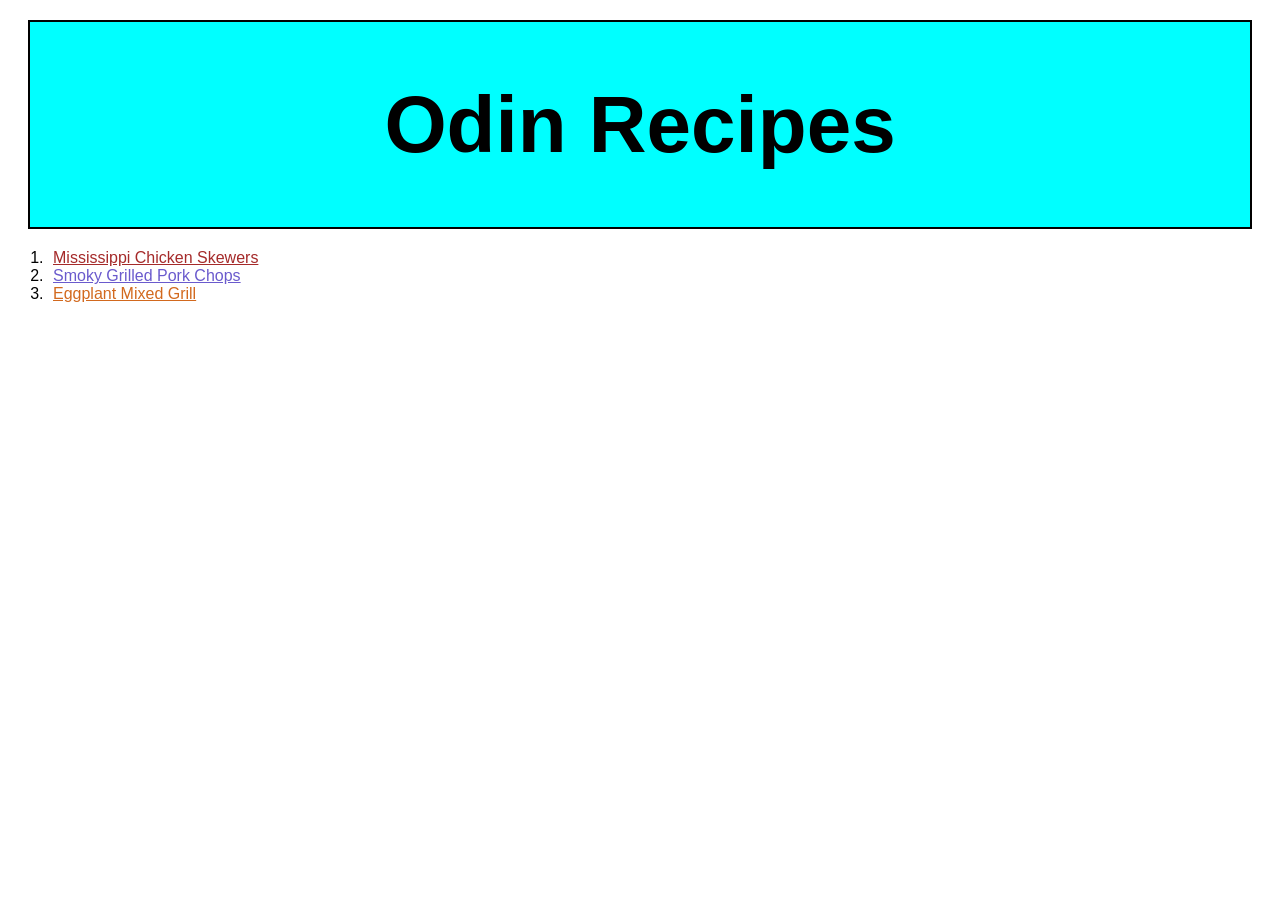
<file: index.html>
<!DOCTYPE html>
<html lang="en">
<head>
    <meta charset="UTF-8">
    <meta name="viewport" content="width=device-width, initial-scale=1.0">
    <title>Recipe Project</title>
    <link rel="stylesheet" href="style.css">
</head>
<body>
    <div class="heading">
        <h1>Odin Recipes</h1>
    </div>
    <ol id="orlist"">
        <li><a id="first" href="recipes/Mississippi-Chicken-Skewers.html">Mississippi Chicken Skewers</a></li>
        <li><a id="second" href="recipes/Smoky-Grilled-Pork-Chops.html">Smoky Grilled Pork Chops</a></li>
        <li><a id="third" href="recipes/Eggplant-Mixed-Grill.html">Eggplant Mixed Grill</a></li>
    </ol>
</body>
</html>
</file>
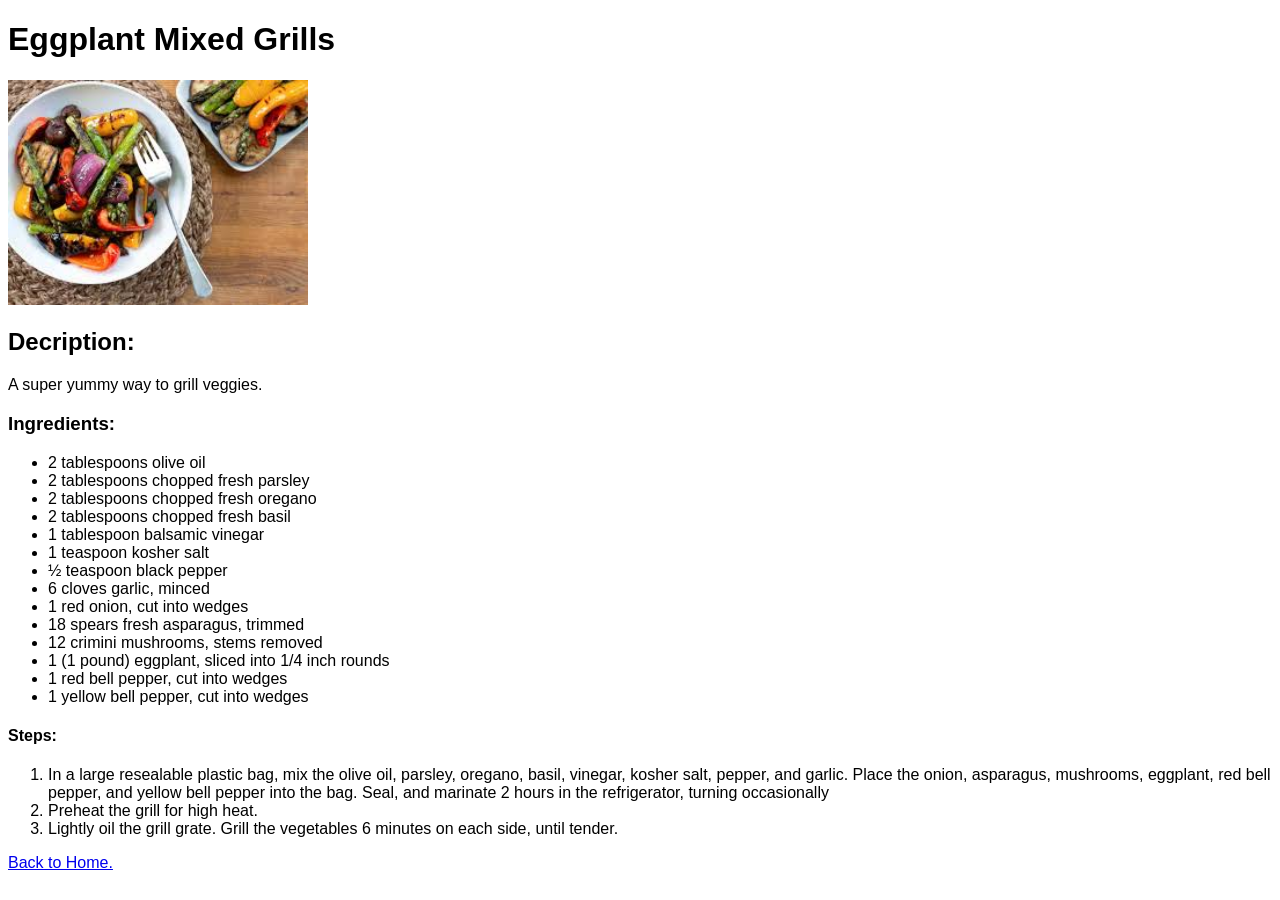
<file: recipes/Eggplant-Mixed-Grill.html>
<!DOCTYPE html>
<html lang="en">
<head>
    <meta charset="UTF-8">
    <meta name="viewport" content="width=device-width, initial-scale=1.0">
    <title>Eggplant Mixed Grill</title>
    <link rel="stylesheet" href="../style.css">
</head>
<body>
    <h1>Eggplant Mixed Grills</h1>
    <img src="../recipes/Eggplant-Mixed-Grill.jpg" width="300">
    <h2>Decription:</h2>
    <p>A super yummy way to grill veggies.</p>
    <h3>Ingredients:</h3>
    <ul>
        <li>2 tablespoons olive oil</li>
        <li>2 tablespoons chopped fresh parsley</li>
        <li>2 tablespoons chopped fresh oregano</li>
        <li>2 tablespoons chopped fresh basil</li>
        <li>1 tablespoon balsamic vinegar</li>
        <li>1 teaspoon kosher salt</li>
        <li>½ teaspoon black pepper</li>
        <li>6 cloves garlic, minced</li>
        <li>1 red onion, cut into wedges</li>
        <li>18 spears fresh asparagus, trimmed</li>
        <li>12 crimini mushrooms, stems removed</li>
        <li>1 (1 pound) eggplant, sliced into 1/4 inch rounds</li>
        <li>1 red bell pepper, cut into wedges</li>
        <li>1 yellow bell pepper, cut into wedges</li>
    </ul>
    <h4>Steps:</h4>
    <ol>
        <li>In a large resealable plastic bag, mix the olive oil, parsley, oregano, basil, vinegar, kosher salt, pepper, and garlic. Place the onion, asparagus, mushrooms, eggplant, red bell pepper, and yellow bell pepper into the bag. Seal, and marinate 2 hours in the refrigerator, turning occasionally</li>
        <li>Preheat the grill for high heat.</li>
        <li>Lightly oil the grill grate. Grill the vegetables 6 minutes on each side, until tender.</li>
    </ol>
    <a href="../index.html">Back to Home.</a>
</body>
</html>
</file>
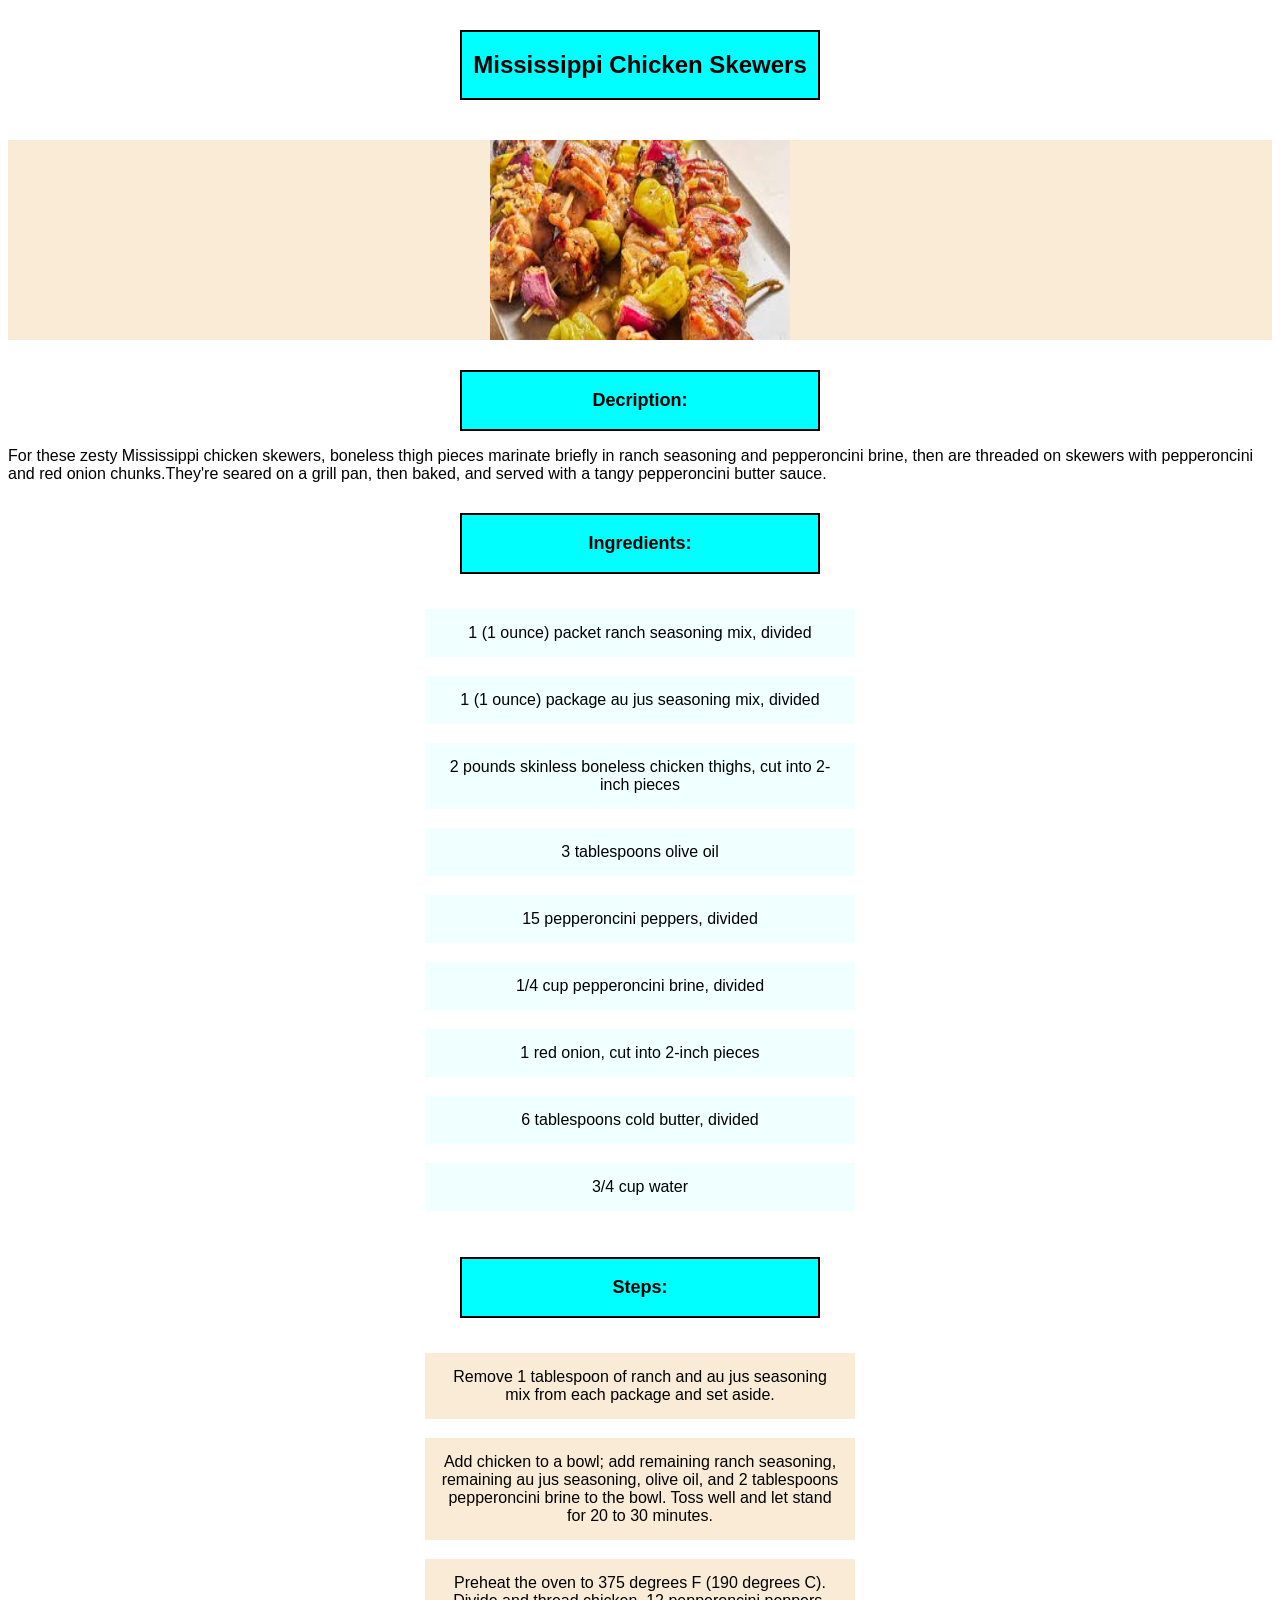
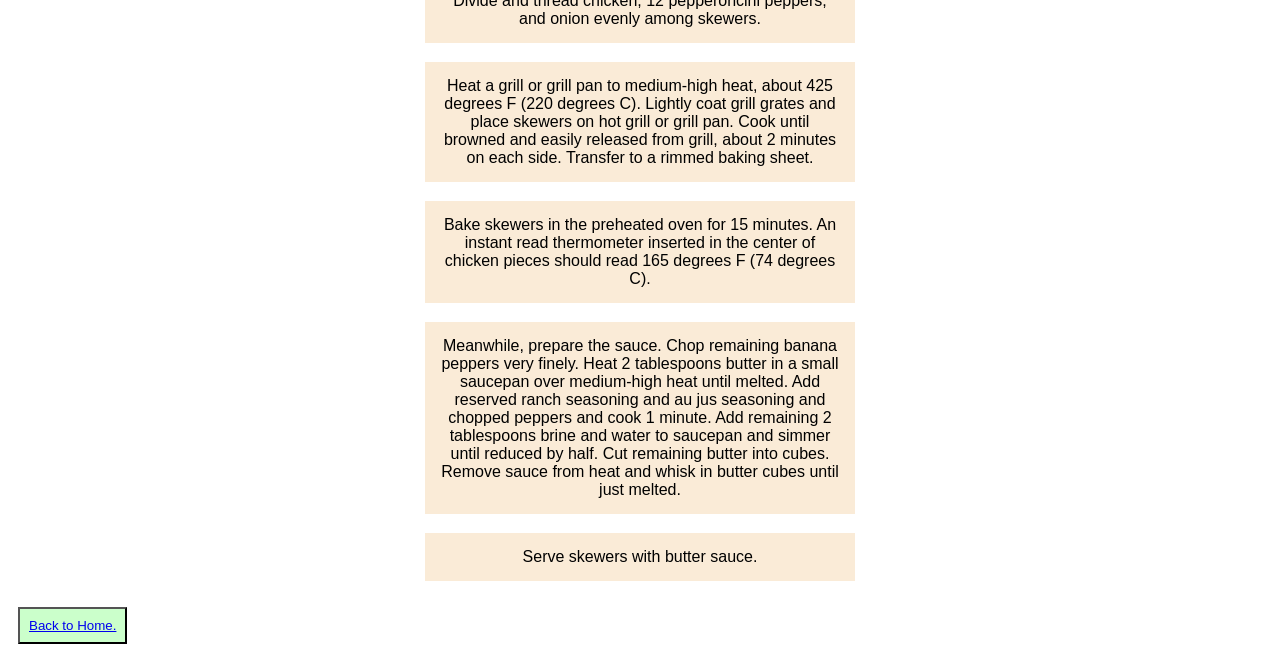
<file: recipes/Mississippi-Chicken-Skewers.html>
<!DOCTYPE html>
<html lang="en">
<head>
    <meta charset="UTF-8">
    <meta name="viewport" content="width=device-width, initial-scale=1.0">
    <title>Mississippi Chicken Skewers Recipe</title>
    <link rel="stylesheet" href="../style.css">
</head>
<body>
    <div class="heading page">
        <h1>Mississippi Chicken Skewers</h1>
    </div>
    <div id="img" >
        <img src="../recipes/Mississippi-Chicken-Skewers.jpg" width="300">
    </div>
    <div class="heading page down">
        <h2>Decription:</h2>
    </div>
    <div class="p">
        <p>For these zesty Mississippi chicken skewers, boneless thigh pieces marinate briefly in ranch seasoning and pepperoncini brine, then are threaded on skewers with pepperoncini and red onion chunks.They're seared on a grill pan, then baked, and served with a tangy pepperoncini butter sauce.</p>
    </div>
    <div class="heading page down">
        <h2>Ingredients:</h2>
    </div>

    <div class="ing">
    <ul>
        <li class="bullet one">1 (1 ounce) packet ranch seasoning mix, divided</li>
        <li class="bullet one">1 (1 ounce) package au jus seasoning mix, divided</li>
        <li class="bullet one">2 pounds skinless boneless chicken thighs, cut into 2-inch pieces</li>
        <li class="bullet one">3 tablespoons olive oil</li>
        <li class="bullet one">15 pepperoncini peppers, divided</li>
        <li class="bullet one">1/4 cup pepperoncini brine, divided</li>
        <li class="bullet one">1 red onion, cut into 2-inch pieces</li>
        <li class="bullet one">6 tablespoons cold butter, divided</li>
        <li class="bullet one">3/4 cup water</li>
    </ul>
    </div>
    <div class="heading page down">
        <h2>Steps:</h2>
    </div>
    <div class="ing">
    <ol class="ol">
        <li class="bullet">Remove 1 tablespoon of ranch and au jus seasoning mix from each package and set aside.</li>
        <li class="bullet">Add chicken to a bowl; add remaining ranch seasoning, remaining au jus seasoning, olive oil, and 2 tablespoons pepperoncini brine to the bowl. Toss well and let stand for 20 to 30 minutes. </li>
        <li class="bullet">Preheat the oven to 375 degrees F (190 degrees C). Divide and thread chicken, 12 pepperoncini peppers, and onion evenly among skewers. </li>
        <li class="bullet">Heat a grill or grill pan to medium-high heat, about 425 degrees F (220 degrees C). Lightly coat grill grates and place skewers on hot grill or grill pan. Cook until browned and easily released from grill, about 2 minutes on each side. Transfer to a rimmed baking sheet.</li>
        <li class="bullet">Bake skewers in the preheated oven for 15 minutes. An instant read thermometer inserted in the center of chicken pieces should read 165 degrees F (74 degrees C). </li>
        <li class="bullet">Meanwhile, prepare the sauce. Chop remaining banana peppers very finely. Heat 2 tablespoons butter in a small saucepan over medium-high heat until melted. Add reserved ranch seasoning and au jus seasoning and chopped peppers and cook 1 minute. Add remaining 2 tablespoons brine and water to saucepan and simmer until reduced by half. Cut remaining butter into cubes. Remove sauce from heat and whisk in butter cubes until just melted. </li>
        <li class="bullet">Serve skewers with butter sauce.</li>
    </ol>
    </div>
    <button>
        <a href="../index.html">Back to Home.</a>
    </button>
    
</body>
</html>
</file>
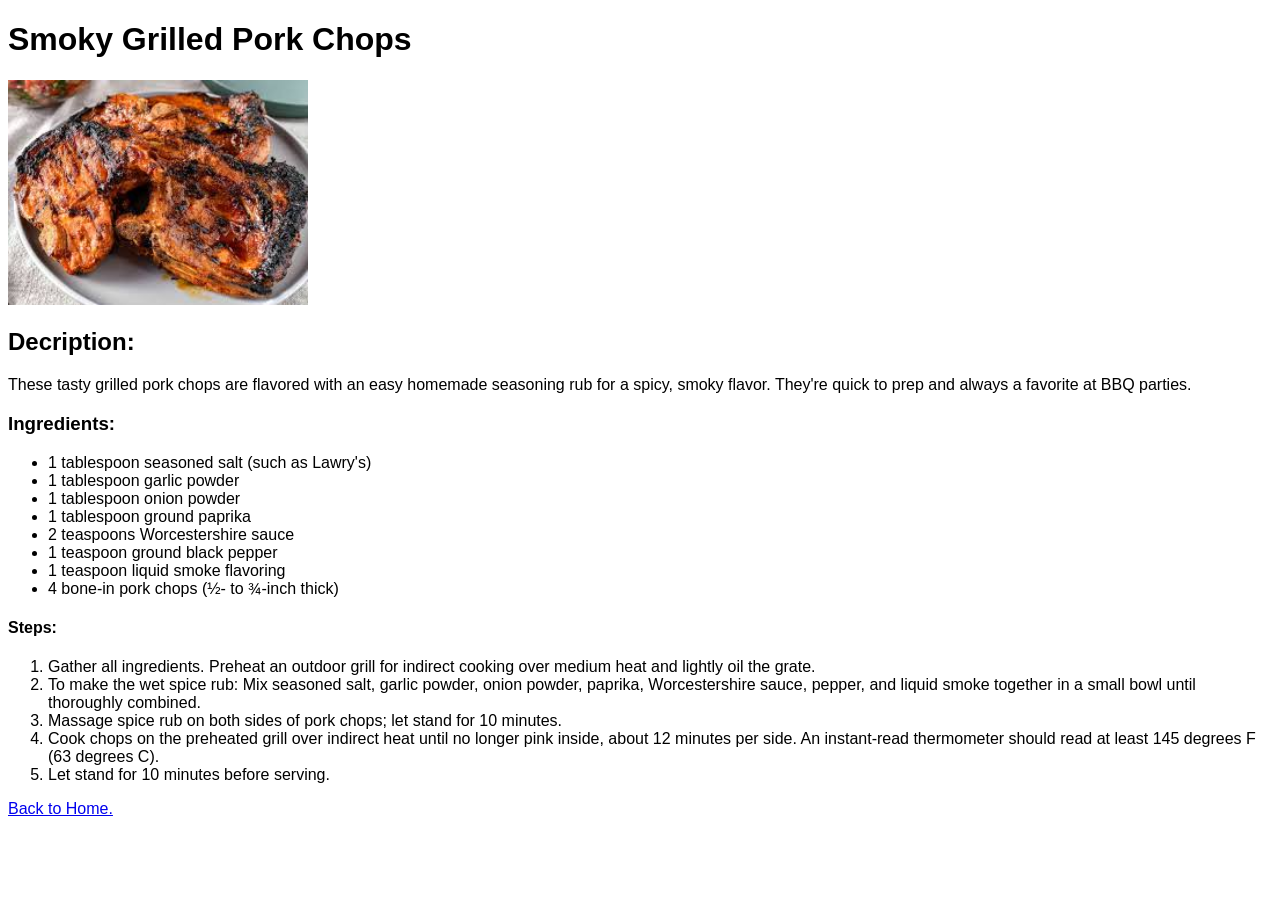
<file: recipes/Smoky-Grilled-Pork-Chops.html>
<!DOCTYPE html>
<html lang="en">
<head>
    <meta charset="UTF-8">
    <meta name="viewport" content="width=device-width, initial-scale=1.0">
    <title>Smoky Grilled Pork Chops</title>
    <link rel="stylesheet" href="../style.css">
</head>
<body>
    <h1>Smoky Grilled Pork Chops</h1>
    <img src="../recipes/Smoky-Grilled-Pork-Chops.jpg" width="300">
    <h2>Decription:</h2>
    <p>These tasty grilled pork chops are flavored with an easy homemade seasoning rub for a spicy, smoky flavor. They're quick to prep and always a favorite at BBQ parties.</p>
    <h3>Ingredients:</h3>
    <ul>
        <li>1 tablespoon seasoned salt (such as Lawry's)</li>
        <li>1 tablespoon garlic powder</li>
        <li>1 tablespoon onion powder</li>
        <li>1 tablespoon ground paprika</li>
        <li>2 teaspoons Worcestershire sauce</li>
        <li>1 teaspoon ground black pepper</li>
        <li>1 teaspoon liquid smoke flavoring</li>
        <li>4 bone-in pork chops (½- to ¾-inch thick)</li>
    </ul>
    <h4>Steps:</h4>
    <ol>
        <li>Gather all ingredients. Preheat an outdoor grill for indirect cooking over medium heat and lightly oil the grate.</li>
        <li>To make the wet spice rub: Mix seasoned salt, garlic powder, onion powder, paprika, Worcestershire sauce, pepper, and liquid smoke together in a small bowl until thoroughly combined.</li>
        <li>Massage spice rub on both sides of pork chops; let stand for 10 minutes.</li>
        <li>Cook chops on the preheated grill over indirect heat until no longer pink inside, about 12 minutes per side. An instant-read thermometer should read at least 145 degrees F (63 degrees C).</li>
        <li>Let stand for 10 minutes before serving.</li>
    </ol>
    <a href="../index.html">Back to Home.</a>
</body>
</html>
</file>
<file: style.css>
*{
    font-family:'Segoe UI', Tahoma, Geneva, Verdana, sans-serif
}

.heading{
    font-size: 40px;
    text-align: center;
    background-color: aqua;
    padding: 3px;
    margin: 20px;
    border: black 2px solid;
}

.heading.page{
    font-size: 12px;
    max-width: 350px;
    margin: 30px auto 40px;
}

.heading.page.down{
    display: flex;
    justify-content: center;
    margin-bottom: 0px;
}

.p{
    padding: 0px;
}

#img{
    display: flex;
    justify-content: center;
    height: 200px;
    box-sizing: border-box;
    background-color: antiquewhite;
}
#first,#second,#third{
    margin: 3px;
    padding: 2px;
    box-sizing: border-box;
}

#first{
      color: brown;
}

#second{
      color: slateblue;
}

#third{
      color: chocolate;
}

button{
    background-color: rgb(203, 255, 203);
    margin: 10px;
    padding: 9px;
}

.ol{
    display: block;
}

.bullet{
    display: flex;
    
    margin: 19px 10px 0px  -30px ;
    padding: 15px ;
    background-color: antiquewhite;
    max-width: 400px;
    text-align: center;
    justify-content: center;
    
}

.ing{
    display: flex;
    justify-content: center;
}
.bullet.one{
    background-color: azure;
}
</file>
